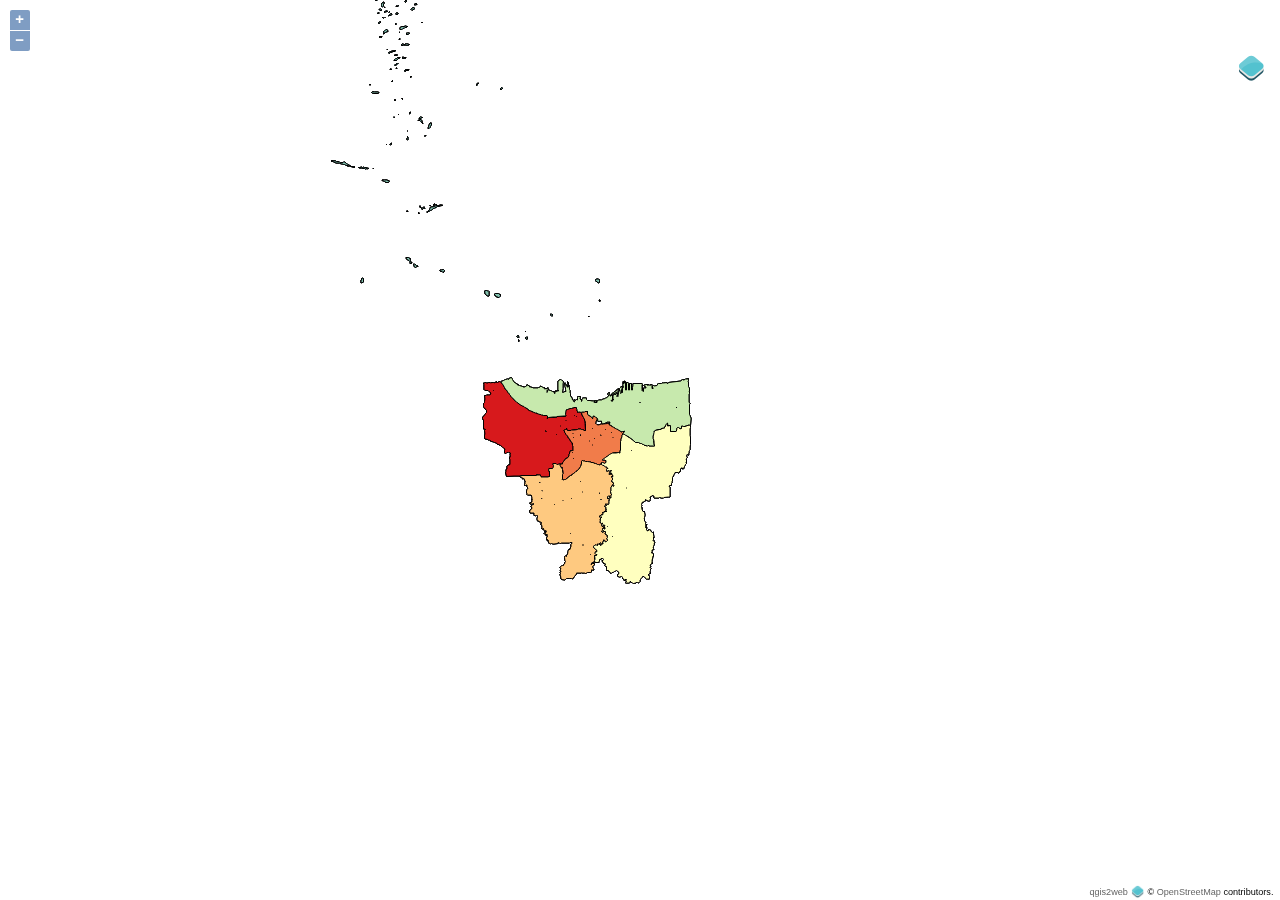
<file: assets/sig/Ketenagakerjaan/index.html>
<!doctype html>
<html lang="en">
    <head>
        <meta charset="utf-8">
        <meta http-equiv="X-UA-Compatible" content="IE=edge">
        <meta name="viewport" content="initial-scale=1,user-scalable=no,maximum-scale=1,width=device-width">
        <meta name="mobile-web-app-capable" content="yes">
        <meta name="apple-mobile-web-app-capable" content="yes">
        <link rel="stylesheet" href="./resources/ol.css">
        <link rel="stylesheet" href="./resources/ol3-layerswitcher.css">
        <link rel="stylesheet" href="./resources/qgis2web.css">
        <style>
        html, body {
            background-color: #ffffff;
        }
        </style>
        <style>
        html, body, #map {
            width: 100%;
            height: 100%;
            padding: 0;
            margin: 0;
        }
        </style>
        <title></title>
    </head>
    <body>
        <div id="map">
            <div id="popup" class="ol-popup">
                <a href="#" id="popup-closer" class="ol-popup-closer"></a>
                <div id="popup-content"></div>
            </div>
        </div>
        <script src="resources/qgis2web_expressions.js"></script>
        <script src="resources/polyfills.js"></script>
        <script src="./resources/functions.js"></script>
        <script src="./resources/ol.js"></script>
        <script src="./resources/ol3-layerswitcher.js"></script>
        <script src="layers/KetenagakerjaanProvDKIJakarta2020_0.js"></script><script src="layers/KetenagakerjaanProvDKIJakarta2019_1.js"></script><script src="layers/KetenagakerjaanProvDKIJakarta2018_2.js"></script>
        <script src="styles/KetenagakerjaanProvDKIJakarta2020_0_style.js"></script><script src="styles/KetenagakerjaanProvDKIJakarta2019_1_style.js"></script><script src="styles/KetenagakerjaanProvDKIJakarta2018_2_style.js"></script>
        <script src="./layers/layers.js" type="text/javascript"></script> 
        <script src="./resources/qgis2web.js"></script>
        <script src="./resources/Autolinker.min.js"></script>
    </body>
</html>
</file>
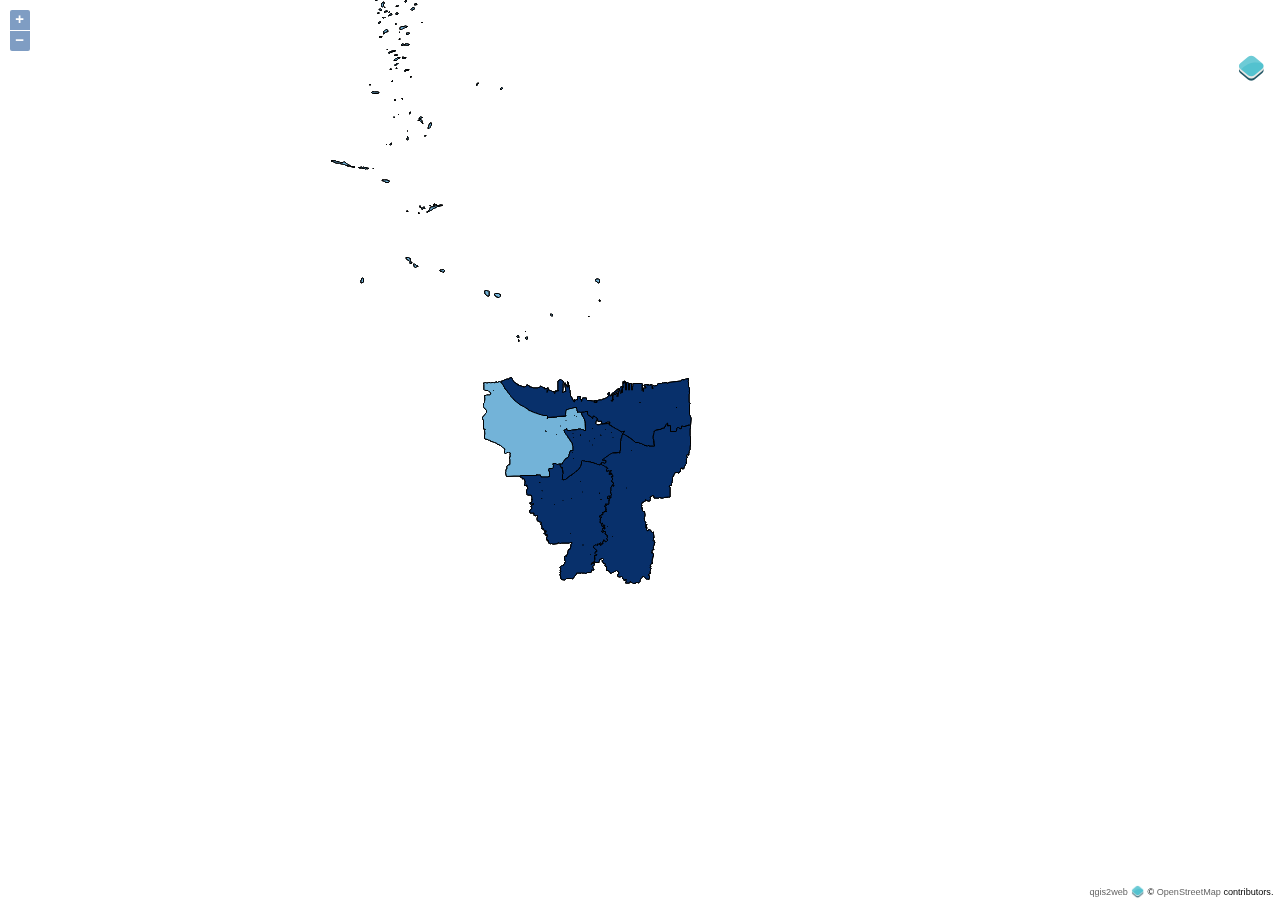
<file: assets/sig/TPT/index.html>
<!doctype html>
<html lang="en">
    <head>
        <meta charset="utf-8">
        <meta http-equiv="X-UA-Compatible" content="IE=edge">
        <meta name="viewport" content="initial-scale=1,user-scalable=no,maximum-scale=1,width=device-width">
        <meta name="mobile-web-app-capable" content="yes">
        <meta name="apple-mobile-web-app-capable" content="yes">
        <link rel="stylesheet" href="./resources/ol.css">
        <link rel="stylesheet" href="./resources/ol3-layerswitcher.css">
        <link rel="stylesheet" href="./resources/qgis2web.css">
        <style>
        html, body {
            background-color: #ffffff;
        }
        </style>
        <style>
        html, body, #map {
            width: 100%;
            height: 100%;
            padding: 0;
            margin: 0;
        }
        </style>
        <title></title>
    </head>
    <body>
        <div id="map">
            <div id="popup" class="ol-popup">
                <a href="#" id="popup-closer" class="ol-popup-closer"></a>
                <div id="popup-content"></div>
            </div>
        </div>
        <script src="resources/qgis2web_expressions.js"></script>
        <script src="resources/polyfills.js"></script>
        <script src="./resources/functions.js"></script>
        <script src="./resources/ol.js"></script>
        <script src="./resources/ol3-layerswitcher.js"></script>
        <script src="layers/TingkatPengangguranTerbukaProvinsiDKIJakarta2020_0.js"></script><script src="layers/TingkatPengangguranTerbukaProvinsiDKIJakarta2019_1.js"></script><script src="layers/TingkatPengangguranTerbukaProvinsiDKIJakarta2018_2.js"></script>
        <script src="styles/TingkatPengangguranTerbukaProvinsiDKIJakarta2020_0_style.js"></script><script src="styles/TingkatPengangguranTerbukaProvinsiDKIJakarta2019_1_style.js"></script><script src="styles/TingkatPengangguranTerbukaProvinsiDKIJakarta2018_2_style.js"></script>
        <script src="./layers/layers.js" type="text/javascript"></script> 
        <script src="./resources/qgis2web.js"></script>
        <script src="./resources/Autolinker.min.js"></script>
    </body>
</html>
</file>
<file: assets/sig/Ketenagakerjaan/resources/ol.css>
.ol-box{box-sizing:border-box;border-radius:2px;border:2px solid #00f}.ol-mouse-position{top:8px;right:8px;position:absolute}.ol-scale-line{background:rgba(0,60,136,.3);border-radius:4px;bottom:8px;left:8px;padding:2px;position:absolute}.ol-scale-line-inner{border:1px solid #eee;border-top:none;color:#eee;font-size:10px;text-align:center;margin:1px;will-change:contents,width}.ol-overlay-container{will-change:left,right,top,bottom}.ol-unsupported{display:none}.ol-unselectable,.ol-viewport{-webkit-touch-callout:none;-webkit-user-select:none;-moz-user-select:none;-ms-user-select:none;user-select:none;-webkit-tap-highlight-color:transparent}.ol-selectable{-webkit-touch-callout:default;-webkit-user-select:auto;-moz-user-select:auto;-ms-user-select:auto;user-select:auto}.ol-grabbing{cursor:-webkit-grabbing;cursor:-moz-grabbing;cursor:grabbing}.ol-grab{cursor:move;cursor:-webkit-grab;cursor:-moz-grab;cursor:grab}.ol-control{position:absolute;background-color:rgba(255,255,255,.4);border-radius:4px;padding:2px}.ol-control:hover{background-color:rgba(255,255,255,.6)}.ol-zoom{top:.5em;left:.5em}.ol-rotate{top:.5em;right:.5em;transition:opacity .25s linear,visibility 0s linear}.ol-rotate.ol-hidden{opacity:0;visibility:hidden;transition:opacity .25s linear,visibility 0s linear .25s}.ol-zoom-extent{top:4.643em;left:.5em}.ol-full-screen{right:.5em;top:.5em}@media print{.ol-control{display:none}}.ol-control button{display:block;margin:1px;padding:0;color:#fff;font-size:1.14em;font-weight:700;text-decoration:none;text-align:center;height:1.375em;width:1.375em;line-height:.4em;background-color:rgba(0,60,136,.5);border:none;border-radius:2px}.ol-control button::-moz-focus-inner{border:none;padding:0}.ol-zoom-extent button{line-height:1.4em}.ol-compass{display:block;font-weight:400;font-size:1.2em;will-change:transform}.ol-touch .ol-control button{font-size:1.5em}.ol-touch .ol-zoom-extent{top:5.5em}.ol-control button:focus,.ol-control button:hover{text-decoration:none;background-color:rgba(0,60,136,.7)}.ol-zoom .ol-zoom-in{border-radius:2px 2px 0 0}.ol-zoom .ol-zoom-out{border-radius:0 0 2px 2px}.ol-attribution{text-align:right;bottom:.5em;right:.5em;max-width:calc(100% - 1.3em)}.ol-attribution ul{margin:0;padding:0 .5em;font-size:.7rem;line-height:1.375em;color:#000;text-shadow:0 0 2px #fff}.ol-attribution li{display:inline;list-style:none;line-height:inherit}.ol-attribution li:not(:last-child):after{content:" "}.ol-attribution img{max-height:2em;max-width:inherit;vertical-align:middle}.ol-attribution button,.ol-attribution ul{display:inline-block}.ol-attribution.ol-collapsed ul{display:none}.ol-attribution.ol-logo-only ul{display:block}.ol-attribution:not(.ol-collapsed){background:rgba(255,255,255,.8)}.ol-attribution.ol-uncollapsible{bottom:0;right:0;border-radius:4px 0 0;height:1.1em;line-height:1em}.ol-attribution.ol-logo-only{background:0 0;bottom:.4em;height:1.1em;line-height:1em}.ol-attribution.ol-uncollapsible img{margin-top:-.2em;max-height:1.6em}.ol-attribution.ol-logo-only button,.ol-attribution.ol-uncollapsible button{display:none}.ol-zoomslider{top:4.5em;left:.5em;height:200px}.ol-zoomslider button{position:relative;height:10px}.ol-touch .ol-zoomslider{top:5.5em}.ol-overviewmap{left:.5em;bottom:.5em}.ol-overviewmap.ol-uncollapsible{bottom:0;left:0;border-radius:0 4px 0 0}.ol-overviewmap .ol-overviewmap-map,.ol-overviewmap button{display:inline-block}.ol-overviewmap .ol-overviewmap-map{border:1px solid #7b98bc;height:150px;margin:2px;width:150px}.ol-overviewmap:not(.ol-collapsed) button{bottom:1px;left:2px;position:absolute}.ol-overviewmap.ol-collapsed .ol-overviewmap-map,.ol-overviewmap.ol-uncollapsible button{display:none}.ol-overviewmap:not(.ol-collapsed){background:rgba(255,255,255,.8)}.ol-overviewmap-box{border:2px dotted rgba(0,60,136,.7)}.ol-overviewmap .ol-overviewmap-box:hover{cursor:move}
</file>
<file: assets/sig/Ketenagakerjaan/resources/ol3-layerswitcher.css>
.layer-switcher.shown.ol-control {
    background-color: transparent;
}

.layer-switcher.shown.ol-control:hover {
    background-color: transparent;
}

.layer-switcher {
    position: absolute;
    top: 3.5em;
    right: 0.5em;
    text-align: left;
}

.layer-switcher.shown {
    bottom: 3em;
}

.layer-switcher .panel {
    padding: 0 1em 0 0;
    margin: 0;
    border: 4px solid #eee;
    border-radius: 4px;
    background-color: white;
    display: none;
    max-height: 100%;
    overflow-y: auto;
}

.layer-switcher.shown .panel {
    display: block;
}

.layer-switcher button {
    float: right;
    width: 38px;
    height: 38px;
    background-image: url('[data-uri]') /*logo.png*/;
    background-repeat: no-repeat;
    background-position: 2px;
    background-color: white;
    border: none;
}

.layer-switcher.shown button {
    display: none;
}

.layer-switcher button:focus, .layer-switcher button:hover {
    background-color: white;
}

.layer-switcher ul {
    padding-left: 1em;
    list-style: none;
}

.layer-switcher li.group {
    padding-top: 5px;
}

.layer-switcher li.group > label {
    font-weight: bold;
}

.layer-switcher li.layer {
    display: table;
}

.layer-switcher li.layer label, .layer-switcher li.layer input {
    display: table-cell;
    vertical-align: sub;
}

.layer-switcher input {
    margin: 4px;
}

.layer-switcher.touch ::-webkit-scrollbar {
    width: 4px;
}

.layer-switcher.touch ::-webkit-scrollbar-track {
    -webkit-box-shadow: inset 0 0 6px rgba(0,0,0,0.3);
    border-radius: 10px;
}

.layer-switcher.touch ::-webkit-scrollbar-thumb {
    border-radius: 10px;
    -webkit-box-shadow: inset 0 0 6px rgba(0,0,0,0.5);
}
</file>
<file: assets/sig/Ketenagakerjaan/resources/qgis2web.css>
html, body {
    height: 100%;
    padding: 0;
    margin: 0;
    font-family: sans-serif;
    font-size: small;
}

th, td {
    vertical-align: top;
    text-align: left;
}

#map {
    width: 100%;
    height: 100%;
}

.ol-popup {
    display: none;
    position: absolute;
    background-color: white;
    -moz-box-shadow: 0 1px 4px rgba(0,0,0,0.2);
    -webkit-filter: drop-shadow(0 1px 4px rgba(0,0,0,0.2));
    filter: drop-shadow(0 1px 4px rgba(0,0,0,0.2));
    padding: 15px;
    border-radius: 10px;
    border: 1px solid #cccccc;
    bottom: 12px;
    left: -50px;   
    height: auto;
    width: auto;
    min-width: 100px;
    max-height:400px;  
    overflow: auto;      
}

.ol-popup-closer {
    text-decoration: none;
    position: absolute;
    top: 2px;
    right: 8px;
}

.ol-popup-closer:after {
    content: "X";
}

.ol-attribution a {
    text-decoration: none;
    color: #666;
    font-family: sans-serif;
    font-size: 100%;
}

#popup-content>ul>li:nth-child(even) {
    background-color: #eee;
}

#popup-content ul {
    list-style-type: none;
    padding-left: 0;
}

#popup-content li {
    margin-bottom:0.25em;
}
</file>
<file: assets/sig/TPT/resources/ol.css>
.ol-box{box-sizing:border-box;border-radius:2px;border:2px solid #00f}.ol-mouse-position{top:8px;right:8px;position:absolute}.ol-scale-line{background:rgba(0,60,136,.3);border-radius:4px;bottom:8px;left:8px;padding:2px;position:absolute}.ol-scale-line-inner{border:1px solid #eee;border-top:none;color:#eee;font-size:10px;text-align:center;margin:1px;will-change:contents,width}.ol-overlay-container{will-change:left,right,top,bottom}.ol-unsupported{display:none}.ol-unselectable,.ol-viewport{-webkit-touch-callout:none;-webkit-user-select:none;-moz-user-select:none;-ms-user-select:none;user-select:none;-webkit-tap-highlight-color:transparent}.ol-selectable{-webkit-touch-callout:default;-webkit-user-select:auto;-moz-user-select:auto;-ms-user-select:auto;user-select:auto}.ol-grabbing{cursor:-webkit-grabbing;cursor:-moz-grabbing;cursor:grabbing}.ol-grab{cursor:move;cursor:-webkit-grab;cursor:-moz-grab;cursor:grab}.ol-control{position:absolute;background-color:rgba(255,255,255,.4);border-radius:4px;padding:2px}.ol-control:hover{background-color:rgba(255,255,255,.6)}.ol-zoom{top:.5em;left:.5em}.ol-rotate{top:.5em;right:.5em;transition:opacity .25s linear,visibility 0s linear}.ol-rotate.ol-hidden{opacity:0;visibility:hidden;transition:opacity .25s linear,visibility 0s linear .25s}.ol-zoom-extent{top:4.643em;left:.5em}.ol-full-screen{right:.5em;top:.5em}@media print{.ol-control{display:none}}.ol-control button{display:block;margin:1px;padding:0;color:#fff;font-size:1.14em;font-weight:700;text-decoration:none;text-align:center;height:1.375em;width:1.375em;line-height:.4em;background-color:rgba(0,60,136,.5);border:none;border-radius:2px}.ol-control button::-moz-focus-inner{border:none;padding:0}.ol-zoom-extent button{line-height:1.4em}.ol-compass{display:block;font-weight:400;font-size:1.2em;will-change:transform}.ol-touch .ol-control button{font-size:1.5em}.ol-touch .ol-zoom-extent{top:5.5em}.ol-control button:focus,.ol-control button:hover{text-decoration:none;background-color:rgba(0,60,136,.7)}.ol-zoom .ol-zoom-in{border-radius:2px 2px 0 0}.ol-zoom .ol-zoom-out{border-radius:0 0 2px 2px}.ol-attribution{text-align:right;bottom:.5em;right:.5em;max-width:calc(100% - 1.3em)}.ol-attribution ul{margin:0;padding:0 .5em;font-size:.7rem;line-height:1.375em;color:#000;text-shadow:0 0 2px #fff}.ol-attribution li{display:inline;list-style:none;line-height:inherit}.ol-attribution li:not(:last-child):after{content:" "}.ol-attribution img{max-height:2em;max-width:inherit;vertical-align:middle}.ol-attribution button,.ol-attribution ul{display:inline-block}.ol-attribution.ol-collapsed ul{display:none}.ol-attribution.ol-logo-only ul{display:block}.ol-attribution:not(.ol-collapsed){background:rgba(255,255,255,.8)}.ol-attribution.ol-uncollapsible{bottom:0;right:0;border-radius:4px 0 0;height:1.1em;line-height:1em}.ol-attribution.ol-logo-only{background:0 0;bottom:.4em;height:1.1em;line-height:1em}.ol-attribution.ol-uncollapsible img{margin-top:-.2em;max-height:1.6em}.ol-attribution.ol-logo-only button,.ol-attribution.ol-uncollapsible button{display:none}.ol-zoomslider{top:4.5em;left:.5em;height:200px}.ol-zoomslider button{position:relative;height:10px}.ol-touch .ol-zoomslider{top:5.5em}.ol-overviewmap{left:.5em;bottom:.5em}.ol-overviewmap.ol-uncollapsible{bottom:0;left:0;border-radius:0 4px 0 0}.ol-overviewmap .ol-overviewmap-map,.ol-overviewmap button{display:inline-block}.ol-overviewmap .ol-overviewmap-map{border:1px solid #7b98bc;height:150px;margin:2px;width:150px}.ol-overviewmap:not(.ol-collapsed) button{bottom:1px;left:2px;position:absolute}.ol-overviewmap.ol-collapsed .ol-overviewmap-map,.ol-overviewmap.ol-uncollapsible button{display:none}.ol-overviewmap:not(.ol-collapsed){background:rgba(255,255,255,.8)}.ol-overviewmap-box{border:2px dotted rgba(0,60,136,.7)}.ol-overviewmap .ol-overviewmap-box:hover{cursor:move}
</file>
<file: assets/sig/TPT/resources/ol3-layerswitcher.css>
.layer-switcher.shown.ol-control {
    background-color: transparent;
}

.layer-switcher.shown.ol-control:hover {
    background-color: transparent;
}

.layer-switcher {
    position: absolute;
    top: 3.5em;
    right: 0.5em;
    text-align: left;
}

.layer-switcher.shown {
    bottom: 3em;
}

.layer-switcher .panel {
    padding: 0 1em 0 0;
    margin: 0;
    border: 4px solid #eee;
    border-radius: 4px;
    background-color: white;
    display: none;
    max-height: 100%;
    overflow-y: auto;
}

.layer-switcher.shown .panel {
    display: block;
}

.layer-switcher button {
    float: right;
    width: 38px;
    height: 38px;
    background-image: url('[data-uri]') /*logo.png*/;
    background-repeat: no-repeat;
    background-position: 2px;
    background-color: white;
    border: none;
}

.layer-switcher.shown button {
    display: none;
}

.layer-switcher button:focus, .layer-switcher button:hover {
    background-color: white;
}

.layer-switcher ul {
    padding-left: 1em;
    list-style: none;
}

.layer-switcher li.group {
    padding-top: 5px;
}

.layer-switcher li.group > label {
    font-weight: bold;
}

.layer-switcher li.layer {
    display: table;
}

.layer-switcher li.layer label, .layer-switcher li.layer input {
    display: table-cell;
    vertical-align: sub;
}

.layer-switcher input {
    margin: 4px;
}

.layer-switcher.touch ::-webkit-scrollbar {
    width: 4px;
}

.layer-switcher.touch ::-webkit-scrollbar-track {
    -webkit-box-shadow: inset 0 0 6px rgba(0,0,0,0.3);
    border-radius: 10px;
}

.layer-switcher.touch ::-webkit-scrollbar-thumb {
    border-radius: 10px;
    -webkit-box-shadow: inset 0 0 6px rgba(0,0,0,0.5);
}
</file>
<file: assets/sig/TPT/resources/qgis2web.css>
html, body {
    height: 100%;
    padding: 0;
    margin: 0;
    font-family: sans-serif;
    font-size: small;
}

th, td {
    vertical-align: top;
    text-align: left;
}

#map {
    width: 100%;
    height: 100%;
}

.ol-popup {
    display: none;
    position: absolute;
    background-color: white;
    -moz-box-shadow: 0 1px 4px rgba(0,0,0,0.2);
    -webkit-filter: drop-shadow(0 1px 4px rgba(0,0,0,0.2));
    filter: drop-shadow(0 1px 4px rgba(0,0,0,0.2));
    padding: 15px;
    border-radius: 10px;
    border: 1px solid #cccccc;
    bottom: 12px;
    left: -50px;   
    height: auto;
    width: auto;
    min-width: 100px;
    max-height:400px;  
    overflow: auto;      
}

.ol-popup-closer {
    text-decoration: none;
    position: absolute;
    top: 2px;
    right: 8px;
}

.ol-popup-closer:after {
    content: "X";
}

.ol-attribution a {
    text-decoration: none;
    color: #666;
    font-family: sans-serif;
    font-size: 100%;
}

#popup-content>ul>li:nth-child(even) {
    background-color: #eee;
}

#popup-content ul {
    list-style-type: none;
    padding-left: 0;
}

#popup-content li {
    margin-bottom:0.25em;
}
</file>
